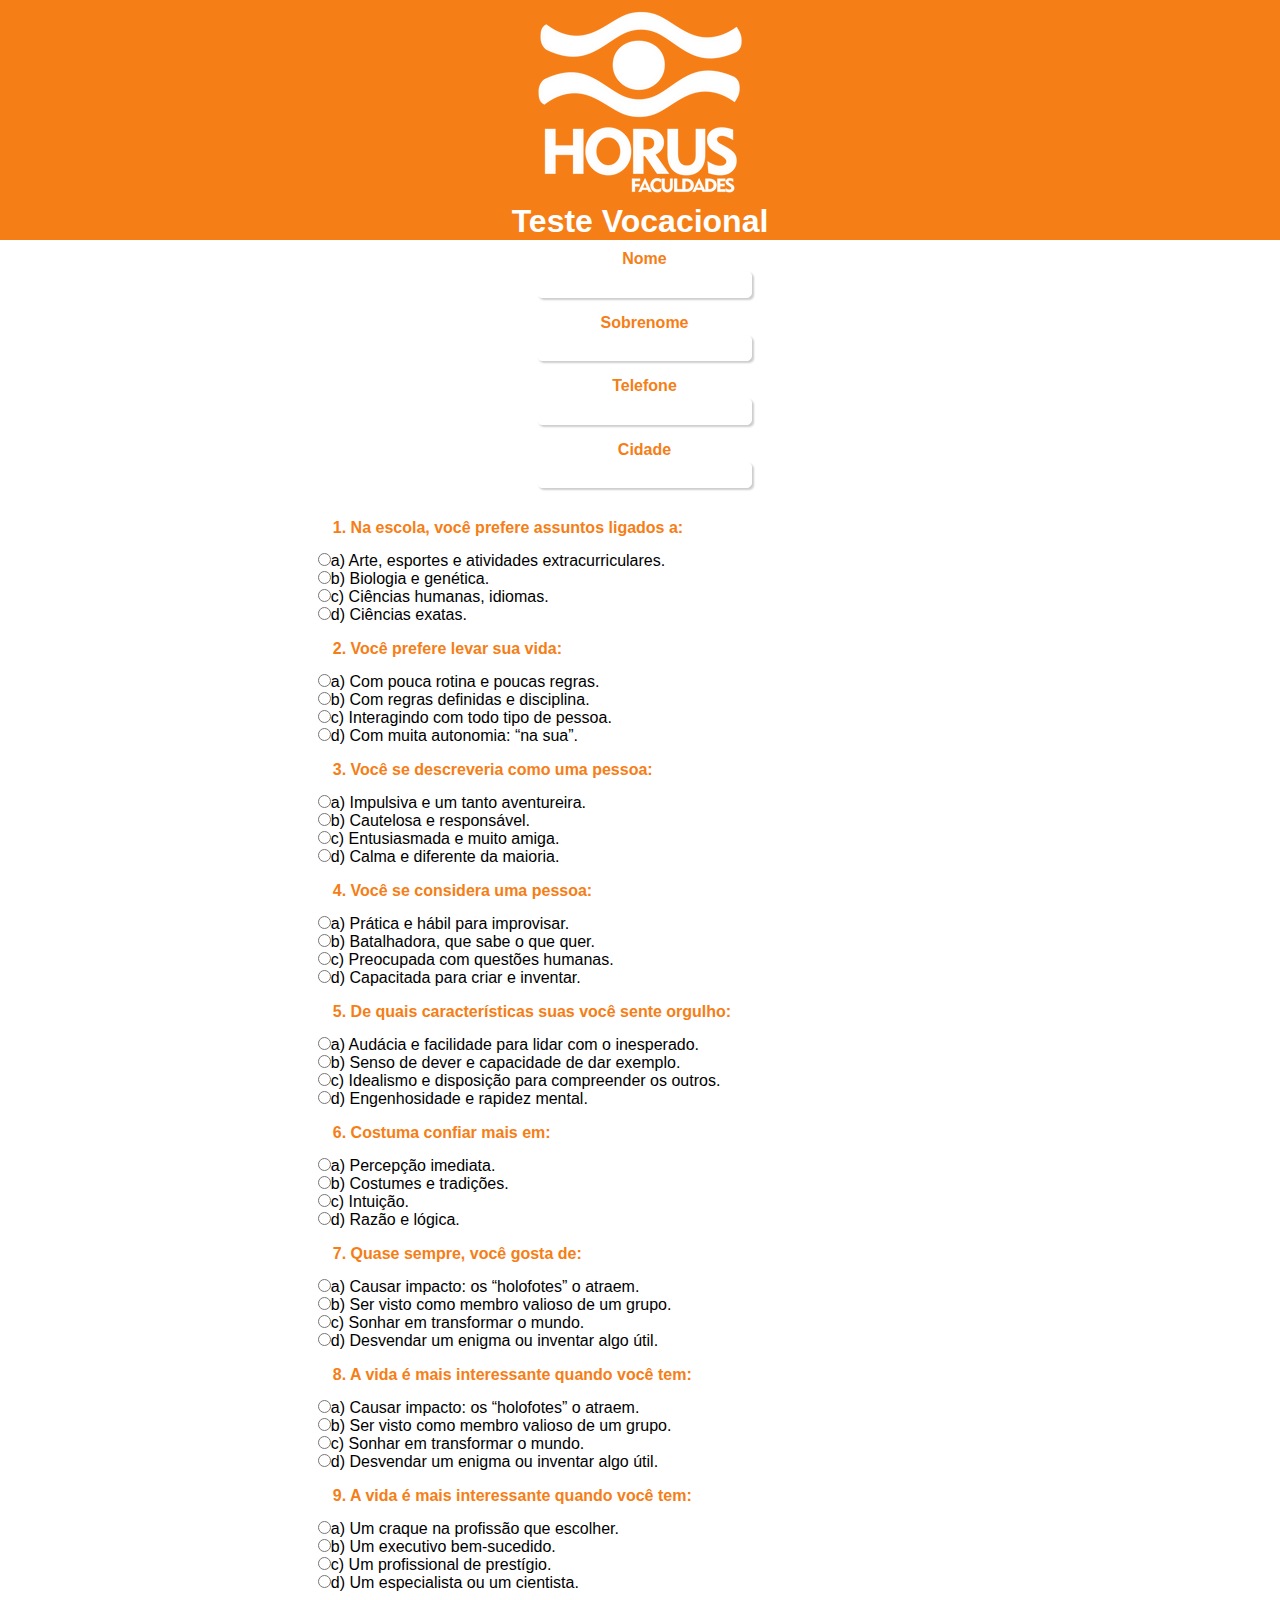
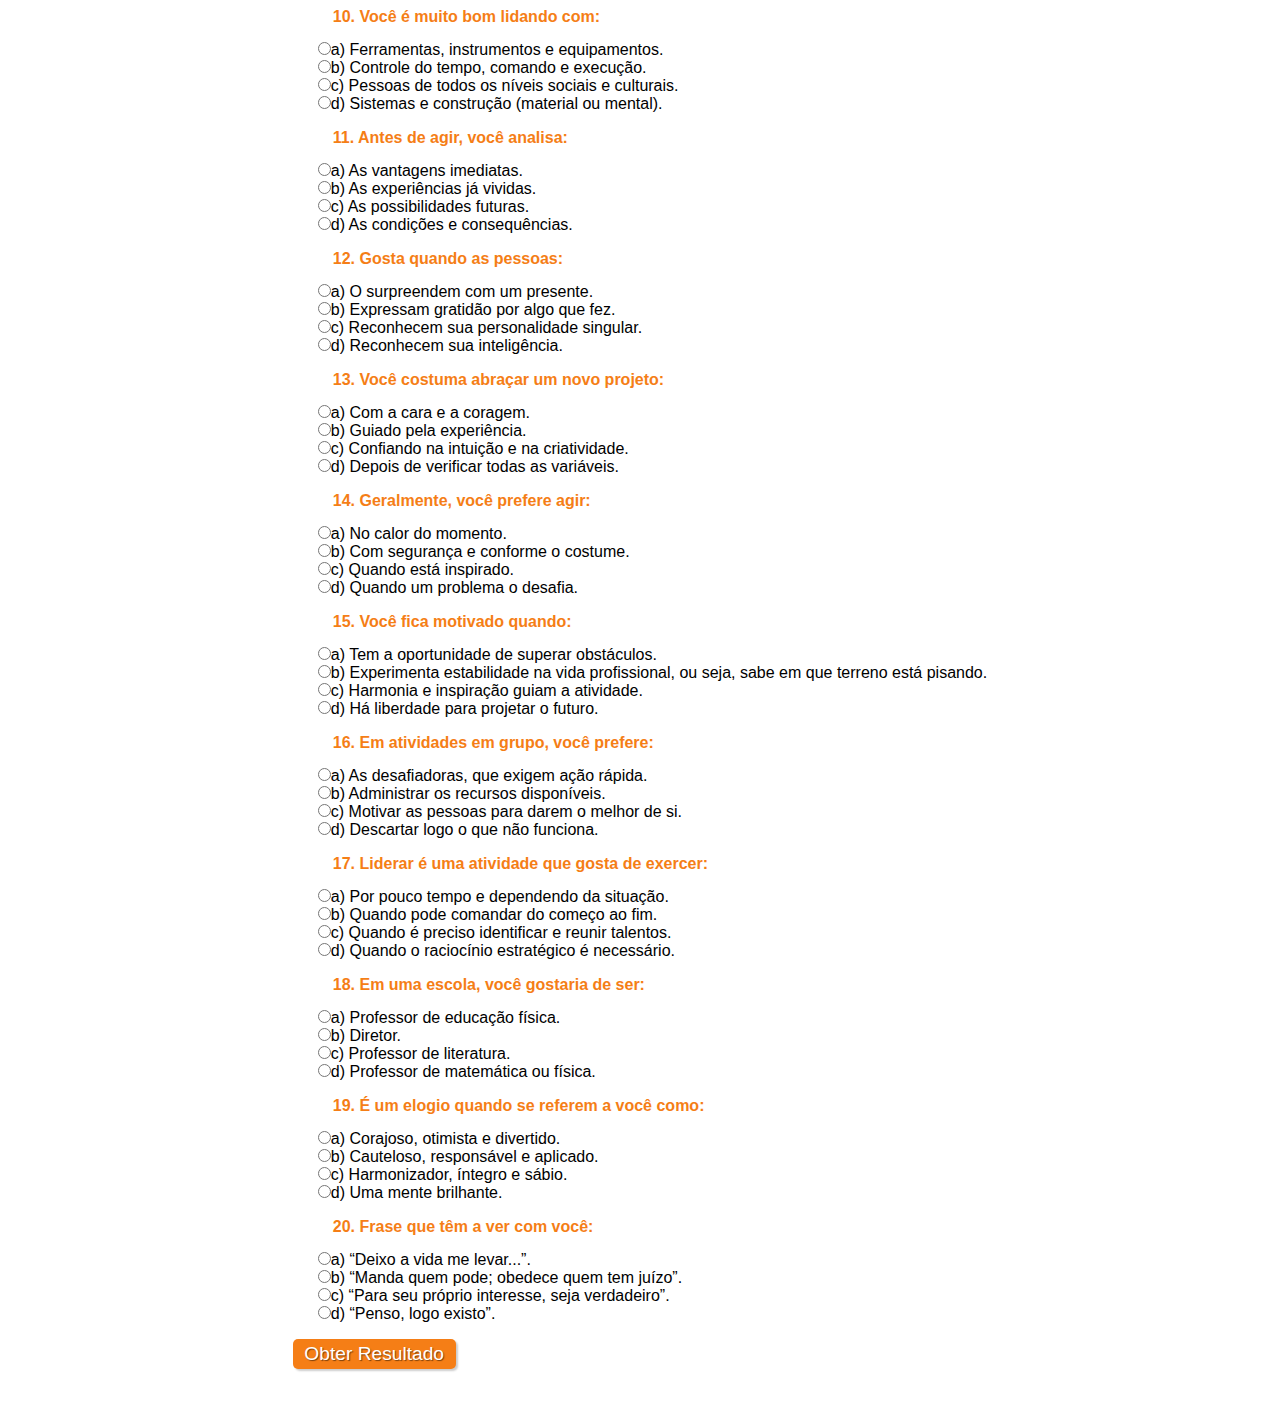
<file: ProjetoHorus/formulario.html>
<!DOCTYPE html>
<html lang="ptbr">
  <head>
    <meta charset="UTF-8" />
    <meta name="viewport" content="width=device-width, initial-scale=1.0" />
    <link rel="stylesheet" href="./style/style.css" />
    <title>Document</title>
  </head>
  <body>
    <header class="cabecalho">
      <img src="./img/LOGO NOVA HORUS.webp" class="logo" />
      <h1 id="titulo">Teste Vocacional</h1>
    </header>
    <main class="container">
      <form onsubmit="enviarDados()">
      <div class="grupo">
        <fieldset class="grupo">
          <!-- Campo do nome com legenda "nome" e css de classe "campo" -->
          <div class="campo">
            <label for="nome"><strong>Nome</strong></label>
            <input type="text" name="nome" id="nome" required />
          </div>

          <!-- Campo do sobrenome com legenda "sobrenome" e css de classe "campo" -->
          <div class="campo">
            <label for="sobrenome"><strong>Sobrenome</strong></label>
            <input type="text" name="sobrenome" id="sobrenome" required />
          </div>
        </fieldset>
        <fieldset class="grupo">
          <div class="campo">
            <label for="Telefone"><strong>Telefone</strong></label>
            <input type="text" name="Telefone" id="Telefone" required />
          </div>
          
          <div class="campo">
            <label for="cidade"><strong>Cidade</strong></label>
            <input type="text" name="cidade" id="cidade" required />
          </div>
        </fieldset>
      </div>

      <div class="campo">
        <div class="campo-contaner">
          <p>1. Na escola, você prefere assuntos ligados a:</p>
        <input type="radio" name="question1" value="a" />a) Arte, esportes e
        atividades extracurriculares.<br />
        <input type="radio" name="question1" value="b" />b) Biologia e
        genética.<br />
        <input type="radio" name="question1" value="c" />c) Ciências humanas,
        idiomas.<br />
        <input type="radio" name="question1" value="d" />d) Ciências exatas.<br />
        </div>
      </div>
        
        
      <div class="campo">
        <p>2. Você prefere levar sua vida:</p>
        <input type="radio" name="question2" value="a" />a) Com pouca rotina e
        poucas regras.<br />
        <input type="radio" name="question2" value="b" />b) Com regras definidas
        e disciplina.<br />
        <input type="radio" name="question2" value="c" />c) Interagindo com todo
        tipo de pessoa.<br />
        <input type="radio" name="question2" value="d" />d) Com muita autonomia:
        “na sua”.<br />
      </div>
      <div class="campo">
        <p>3. Você se descreveria como uma pessoa:</p>
        <input type="radio" name="question3" value="a" />a) Impulsiva e um tanto
        aventureira.<br />
        <input type="radio" name="question3" value="b" />b) Cautelosa e
        responsável.<br />
        <input type="radio" name="question3" value="c" />c) Entusiasmada e muito
        amiga.<br />
        <input type="radio" name="question3" value="d" />d) Calma e diferente da
        maioria.<br />
      </div>
      <div class="campo">
        <p>4. Você se considera uma pessoa:</p>
        <input type="radio" name="question4" value="a" />a) Prática e hábil para
        improvisar.<br />
        <input type="radio" name="question4" value="b" />b) Batalhadora, que
        sabe o que quer.<br />
        <input type="radio" name="question4" value="c" />c) Preocupada com
        questões humanas.<br />
        <input type="radio" name="question4" value="d" />d) Capacitada para
        criar e inventar.<br />
      </div>
      <div class="campo">
        <p>5. De quais características suas você sente orgulho:</p>
        <input type="radio" name="question5" value="a" />a) Audácia e facilidade
        para lidar com o inesperado.<br />
        <input type="radio" name="question5" value="b" />b) Senso de dever e
        capacidade de dar exemplo.<br />
        <input type="radio" name="question5" value="c" />c) Idealismo e
        disposição para compreender os outros.<br />
        <input type="radio" name="question5" value="d" />d) Engenhosidade e
        rapidez mental.<br />
      </div>
      <div class="campo">
        <p>6. Costuma confiar mais em:</p>
        <input type="radio" name="question6" value="a" />a) Percepção
        imediata.<br />
        <input type="radio" name="question6" value="b" />b) Costumes e
        tradições.<br />
        <input type="radio" name="question6" value="c" />c) Intuição.<br />
        <input type="radio" name="question6" value="d" />d) Razão e lógica.<br />
      </div>
      <div class="campo">
        <p>7. Quase sempre, você gosta de:</p>
        <input type="radio" name="question7" value="a" />a) Causar impacto: os
        “holofotes” o atraem.<br />
        <input type="radio" name="question7" value="b" />b) Ser visto como
        membro valioso de um grupo.<br />
        <input type="radio" name="question7" value="c" />c) Sonhar em
        transformar o mundo.<br />
        <input type="radio" name="question7" value="d" />d) Desvendar um enigma
        ou inventar algo útil.<br />
      </div>
      <div class="campo">
        <p>8. A vida é mais interessante quando você tem:</p>
        <input type="radio" name="question8" value="a" />a) Causar impacto: os
        “holofotes” o atraem.<br />
        <input type="radio" name="question8" value="b" />b) Ser visto como
        membro valioso de um grupo.<br />
        <input type="radio" name="question8" value="c" />c) Sonhar em
        transformar o mundo.<br />
        <input type="radio" name="question8" value="d" />d) Desvendar um enigma
        ou inventar algo útil.<br />
      </div>
      <div class="campo">
        <p>9. A vida é mais interessante quando você tem:</p>
        <input type="radio" name="question9" value="a" />a) Um craque na
        profissão que escolher.<br />
        <input type="radio" name="question9" value="b" />b) Um executivo
        bem-sucedido.<br />
        <input type="radio" name="question9" value="c" />c) Um profissional de
        prestígio.<br />
        <input type="radio" name="question9" value="d" />d) Um especialista ou
        um cientista.<br />
      </div>
      <div class="campo">
        <p>10. Você é muito bom lidando com:</p>
        <input type="radio" name="question10" value="a" />a) Ferramentas,
        instrumentos e equipamentos.<br />
        <input type="radio" name="question10" value="b" />b) Controle do tempo,
        comando e execução.<br />
        <input type="radio" name="question10" value="c" />c) Pessoas de todos os
        níveis sociais e culturais.<br />
        <input type="radio" name="question10" value="d" />d) Sistemas e
        construção (material ou mental).<br />
      </div>
      <div class="campo">
        <p>11. Antes de agir, você analisa:</p>
        <input type="radio" name="question11" value="a" />a) As vantagens
        imediatas.<br />
        <input type="radio" name="question11" value="b" />b) As experiências já
        vividas.<br />
        <input type="radio" name="question11" value="c" />c) As possibilidades
        futuras.<br />
        <input type="radio" name="question11" value="d" />d) As condições e
        consequências.<br />
      </div>
      <div class="campo">
        <p>12. Gosta quando as pessoas:</p>
        <input type="radio" name="question12" value="a" />a) O surpreendem com
        um presente.<br />
        <input type="radio" name="question12" value="b" />b) Expressam gratidão
        por algo que fez.<br />
        <input type="radio" name="question12" value="c" />c) Reconhecem sua
        personalidade singular.<br />
        <input type="radio" name="question12" value="d" />d) Reconhecem sua
        inteligência.<br />
      </div>
      <div class="campo">
        <p>13. Você costuma abraçar um novo projeto:</p>
        <input type="radio" name="question13" value="a" />a) Com a cara e a
        coragem.<br />
        <input type="radio" name="question13" value="b" />b) Guiado pela
        experiência.<br />
        <input type="radio" name="question13" value="c" />c) Confiando na
        intuição e na criatividade.<br />
        <input type="radio" name="question13" value="d" />d) Depois de verificar
        todas as variáveis.<br />
      </div>
      <div class="campo">
        <p>14. Geralmente, você prefere agir:</p>
        <input type="radio" name="question14" value="a" />a) No calor do
        momento.<br />
        <input type="radio" name="question14" value="b" />b) Com segurança e
        conforme o costume.<br />
        <input type="radio" name="question14" value="c" />c) Quando está
        inspirado.<br />
        <input type="radio" name="question14" value="d" />d) Quando um problema
        o desafia.<br />
      </div>
      <div class="campo">
        <p>15. Você fica motivado quando:</p>
        <input type="radio" name="question15" value="a" />a) Tem a oportunidade
        de superar obstáculos.<br />
        <input type="radio" name="question15" value="b" />b) Experimenta
        estabilidade na vida profissional, ou seja, sabe em que terreno está
        pisando.<br />
        <input type="radio" name="question15" value="c" />c) Harmonia e
        inspiração guiam a atividade.<br />
        <input type="radio" name="question15" value="d" />d) Há liberdade para
        projetar o futuro.<br />
      </div>
      <div class="campo">
        <p>16. Em atividades em grupo, você prefere:</p>
        <input type="radio" name="question16" value="a" />a) As desafiadoras,
        que exigem ação rápida.<br />
        <input type="radio" name="question16" value="b" />b) Administrar os
        recursos disponíveis.<br />
        <input type="radio" name="question16" value="c" />c) Motivar as pessoas
        para darem o melhor de si.<br />
        <input type="radio" name="question16" value="d" />d) Descartar logo o
        que não funciona.<br />
      </div>
      <div class="campo">
        <p>17. Liderar é uma atividade que gosta de exercer:</p>
        <input type="radio" name="question17" value="a" />a) Por pouco tempo e
        dependendo da situação.<br />
        <input type="radio" name="question17" value="b" />b) Quando pode
        comandar do começo ao fim.<br />
        <input type="radio" name="question17" value="c" />c) Quando é preciso
        identificar e reunir talentos.<br />
        <input type="radio" name="question17" value="d" />d) Quando o raciocínio
        estratégico é necessário.<br />
      </div>
      <div class="campo">
        <p>18. Em uma escola, você gostaria de ser:</p>
        <input type="radio" name="question18" value="a" />a) Professor de
        educação física.<br />
        <input type="radio" name="question18" value="b" />b) Diretor.<br />
        <input type="radio" name="question18" value="c" />c) Professor de
        literatura.<br />
        <input type="radio" name="question18" value="d" />d) Professor de
        matemática ou física.<br />
      </div>
      <div class="campo">
        <p>19. É um elogio quando se referem a você como:</p>
        <input type="radio" name="question19" value="a" />a) Corajoso, otimista
        e divertido.<br />
        <input type="radio" name="question19" value="b" />b) Cauteloso,
        responsável e aplicado.<br />
        <input type="radio" name="question19" value="c" />c) Harmonizador,
        íntegro e sábio.<br />
        <input type="radio" name="question19" value="d" />d) Uma mente
        brilhante.<br />
      </div>
      <div class="campo">
        <p>20. Frase que têm a ver com você:</p>
        <input type="radio" name="question20" value="a" />a) “Deixo a vida me
        levar...”.<br />
        <input type="radio" name="question20" value="b" />b) “Manda quem pode;
        obedece quem tem juízo”.<br />
        <input type="radio" name="question20" value="c" />c) “Para seu próprio
        interesse, seja verdadeiro”.<br />
        <input type="radio" name="question20" value="d" />d) “Penso, logo
        existo”.<br />
      </div>
      <button class="botao" type="submit" onclick="getCareer()">Obter Resultado</button>
    </form>
      <div class="campo">
        <div id="result" class="resultado"></div>
        <div id="result1" class="resultadoText"></div>
        <div id="result2"></div>
      </div>
    </main>
    <script>
      function fazPost(url, body) {
        let request = new XMLHttpRequest();
        request.open("POST", url, true);
        request.setRequestHeader("Content-type", "application/json");
        request.send(JSON.stringify(body));

        request.onload = function () {};

        return request.responseText;
      }

      // Captura o valor do campo input
      function enviarDados() {
        event.preventDefault();
        let url = "";
        let name = document.getElementById("nome").value;
        let sobrenome = document.getElementById("sobrenome").value;
        let telefone = document.getElementById("Telefone").value;
        let cidade = document.getElementById("cidade").value;
        console.log("teste");

        body = {
          name: name,
          sobrenome: sobrenome,
          telefone: telefone,
          cidade: cidade
        };
      }
      function getCareer() {
        var questions = [
          "question1",
          "question2",
          "question3",
          "question4",
          "question5",
          "question6",
          "question7",
          "question8",
          "question9",
          "question10",
          "question11",
          "question12",
          "question13",
          "question14",
          "question15",
          "question16",
          "question17",
          "question18",
          "question19",
          "question20",
        ];
        var careers = { a: 0, b: 0, c: 0, d: 0 };

        for (var i = 0; i < questions.length; i++) {
          var radios = document.getElementsByName(questions[i]);
          for (var j = 0; j < radios.length; j++) {
            if (radios[j].checked) {
              careers[radios[j].value]++;
            }
          }
        }

        var max = 0;
        var career = "";
        for (var key in careers) {
          console.log(key);

          if (careers[key] > max) {
            max = careers[key];
            career = key;
          }
        }
        console.log(career);
        if (career == "a") {
          document.getElementById("result").innerHTML =
            "Sua maior pontuação foi em: a)";
          document.getElementById("result1").innerHTML =
            "A principal característica dos relacionados com a opção a), é o " +
            "movimento; gostam de novidade. Apresentam destreza física e boa expressão " +
            "corporal. Se forem mais propensos ao raciocínio lógico, terão mais êxito em " +
            "profissões que requeiram precisão e acuidade. Se forem mais inclinados ao" +
            "sentimento e à emoção, as profissões relacionadas ao trato com pessoas são " +
            "as mais indicadas. Pessoas assim, não gostam de rotina e veem o trabalho " +
            "como uma grande fonte de prazer.);<br>Carreiras mais apropriadas:<br>Esportista";
          document.getElementById("result2").innerHTML =
            "- Anestesista<br>" +
            "- Artista Plástico<br>" +
            "- Ator<br>" +
            "- Chef de Cozinha<br>" +
            "- Cineasta<br>" +
            "- Cirurgião<br>" +
            "- Coreógrafo<br>" +
            "- Dançarino<br>" +
            "- Dermatologista<br>" +
            "- Estilista<br>" +
            "- Fotógrafo<br>" +
            "- Guia de Turismo<br>" +
            "- Instrumentador Cirúrgico<br>" +
            "- Instrutor de Vôo<br>" +
            "- Jornalista<br>" +
            "- Médico Clínico<br>" +
            "- Músico<br>" +
            "- Paisagista<br>" +
            "- Personal Trainner<br>" +
            "- Personal Stylistic<br>" +
            "- Piloto<br>" +
            "- Publicitário<br>" +
            "- Relações Públicas<br>" +
            "- Roteirist";
          // document.getElementById("result").innerHTML = "Sua carreira sugerida é: " + career;
        } else if (career == "b") {
          document.getElementById("result").innerHTML =
            "Maior pontuação em: b)";
          document.getElementById("result1").innerHTML =
            "Comando e responsabilidade são duas palavras que definem as pessoas" +
            "desta opção. Elas gostam de lidar com fatos, quantidades, análises, " +
            "organização e planejamento. Trabalham duro e preferem profissões que lhes" +
            "proporcionem status e possibilidade de crescimento. São as mais presentes " +
            "no mundo corporativo.<br>Carreiras mais apropriadas:<br>";
          document.getElementById("result2").innerHTML =
            "- Administrador de Empresas<br>" +
            "- Advogado<br>" +
            "- Assistente Social<br>" +
            "- Bibliotecário<br>" +
            "- Delegado<br>" +
            "- Engenheiro Mecânico/Químico<br>" +
            "- Juiz de Direito<br>" +
            "- Pastor, Padre, Rabino<br>" +
            "- Policial<br>" +
            "- Promotor Público<br>";
        } else if (career == "c") {
          document.getElementById("result").innerHTML =
            "Maior pontuação em: c)";
          document.getElementById("result1").innerHTML =
            "Facilmente reconhecíveis por seu entusiasmo e interesse nas relações" +
            "humanas, as pessoas desta opção têm na intuição o seu ponto forte. Muitas" +
            "endereçam seu esforço e talento para o desenvolvimento intelectual de" +
            "alunos e discípulos e o conforto psicológicos de pacientes e colegas de" +
            "trabalho. No grupo desta opção, estão as personalidades mais contempladas" +
            "com o Nobel da Paz e de literatura.<br>" +
            "Carreiras mais apropriadas:<br>";
          document.getElementById("result2").innerHTML =
            "- Artista plástico<br>" +
            "- Dramaturgo<br>" +
            "- Educador<br>" +
            "- Escritor<br>" +
            "- Filósofo<br>" +
            "- Jornalista<br>" +
            "- Pedagogo<br>" +
            "- Professor<br>" +
            "- Psicólogo<br>" +
            "- Psiquiatra<br>" +
            "- Sociólogo<br>" +
            "- Terapeuta ocupacional<br>" +
            "- Traduto<br>";
        } else if (career == "d") {
          document.getElementById("result").innerHTML =
            "Maior pontuação em: d)";
          document.getElementById("result1").innerHTML =
            "São intuitivos como os da opção anterior, mas, em vez de se preocupar" +
            "com pessoas, costumam focar seus interesses em grandes áreas do " +
            "conhecimento, como ciência e tecnologia. Apresentam notável capacidade " +
            "para identificar problemas concretos e resolvê-los, bem como para o " +
            "raciocínio abstrato.<br>" +
            "Carreiras mais apropriadas:<br>";
          document.getElementById("result2").innerHTML =
            "- Analista de Sistemas<br>" +
            "- Antropólogo<br>" +
            "- Arquiteto<br>" +
            "- Astrônomo<br>" +
            "- Criador de Software<br>" +
            "- Designer Industrial<br>" +
            "- Economista<br>" +
            "- Engenheiro<br>" +
            "- Físico<br>" +
            "- Líder de uma Corporação<br>" +
            "- Matemático<br>" +
            "- Militar<br>" +
            "- Músico (Regente)<br>" +
            "- Oceanógrafo<br>" +
            "- Pesquisador<br>" +
            "- Químico<br>" +
            "- Urbanista<br>" +
            "- Zoólogo";
        }
      }
    </script>
  </body>
</html>
</file>
<file: ProjetoHorus/style/style.css>
#mediaj09k3zco14 {
    --bg-overlay-color: rgb(245, 126, 22);
    --bg-gradient: none;
    width: 100%;
    --column-width: 980px;
    --column-flex: 980;
}

/* Todos os elementos da página */
* {
    margin: 0;
    padding: 0;
    /* background-color: rgb(245, 126, 22); */
}
/*heigth 150px*/
.logo{
    height: auto; 
    display: flex;
    justify-content: flex-start;
    align-items: flex-start;
}
.cabecalho{
    flex-direction: column;
    align-items: center;
    justify-content: center;
    display: flex;
    background-color: rgb(245, 126, 22);
    margin-bottom: 10px;
}
/* Elementos com o ID "titulo" */
#titulo {
    font-family: sans-serif;
    color: #fff;
    margin-left: 0;
    display: flex;
    align-items: center;
    justify-content: center;
} 

/* Elementos com o ID "subtitulo" */
#subtitulo {
    font-family: sans-serif;
    color: rgb(245, 126, 22);
    margin-left: 10%;
} 

#check{
    display: inline-block;
}

/* Elementos de tag <fieldset>*/
fieldset {
    border: 0;
}
.container{
    /* background-color: rgb(245, 126, 22); */
    /* margin-left: 36%; */
    align-items: center;
    display: flex; 
    flex-direction: column;
}
/* .campo-contaner{
    justify-content: left;
    display: flex;
    flex-direction: column;
} */

/* Elemento de tag <body> */
body{
    background-color: #fff;
    font-family: sans-serif;
    font-size: 1em;
    color: rgb(0, 0, 0);
    /* text-align: center; */
    justify-content: center;
}

/* Elementos de tags <body>, <input>, <Select>, <textarea> e <button> */
input, select, textarea, button {
    font-family: sans-serif;
    font-size: 1em;
    color: rgb(245, 126, 22);
    border-radius: 5px;
    align-items: center;
}

/* Elementos de classe "grupo" nos estados das pseudoclasses "before" e "after" */
.grupo:before, .grupo:after {
    display: flex;
}

/* Elementos de classe "grupo" no estado da pseudoclasse "after" */
.grupo:after {
    clear: both;
}

/* Elementos de classe "campo" */
.campo {
    margin-bottom: 1em;
    margin-left: 25px;
    
}

/* Elementos de classe "campo" de tag <label> */
.campo label {
    margin-bottom: 0.2em;
    color: rgb(245, 126, 22);
    display: flex;
    justify-content:left;
    align-items: start;
}
.resultado{
    margin-bottom: 0.2em;
    color: rgb(245, 126, 22);
    font-weight: bold;
    display: flex; 
}
.resultadoText{
    margin-bottom: 0.2em;
    font-weight: bold;
    /* display: block;   */
}
.campo p {
    margin-bottom: 1em;
    color: rgb(245, 126, 22);
    font-weight: bold;
    /* display: flex; */
    display: block;
    text-align: left;
    margin: 15px;
}

/* Elementos de classe "campo" ou "grupo" de tag <fieldset> */
fieldset.grupo .campo {
    /* float:  left; */
    margin-right: 1em;
    align-items: center;
    display: flex;
    flex-direction: column;
}

/* Elementos de classe "campo" das tags <input> com atributo text e email, da tag <select> e da tag <textarea>*/
.campo input[type="text"], .campo input[type="email"],.campo input[type="tel"], .campo select, .campo textarea {
    padding: 0.2em;
    border: 1px solid #fff;
    box-shadow: 2px 2px 2px rgba(0,0,0,0.2);
    display: flex;
    
}

/* Elementos de classe "campo" de tag <select> e <option>*/
.campo select option {
    padding-right: 1em;
}

/* Elemento de classe "campo" com tag <input>, <select> e <textarea> tocas com estado da pseudoclasse "focus"*/
.campo input:focus, .campo select:focus, .campo textarea:focus {
    background: #E0E0F8;
}

/* Elemento de classe "botao" */
.botao {
    font-size: 1.2em;
    background: rgb(245, 126, 22);
    border: 0;
    margin-bottom: 1em;
    color: #fff;
    padding: 0.2em 0.6em;
    box-shadow: 2px 2px 2px rgba(0,0,0,0.2);
    text-shadow: 1px 1px 1px rgba(0,0,0,0.5);
    position: relative;
    top: 90%;
}

/* Elemento de classe "botao" com o estado da pseudoclasse "hover" */
.botao:hover {
    background: #ffffff;
    color: rgb(245, 126, 22);
    box-shadow: inset 2px 2px 2px rgba(0,0,0,0.2);
    text-shadow: none;
}

/* Elementos de classe botão e de tag <select> */
.botao, select{
    cursor: pointer;
}
</file>
